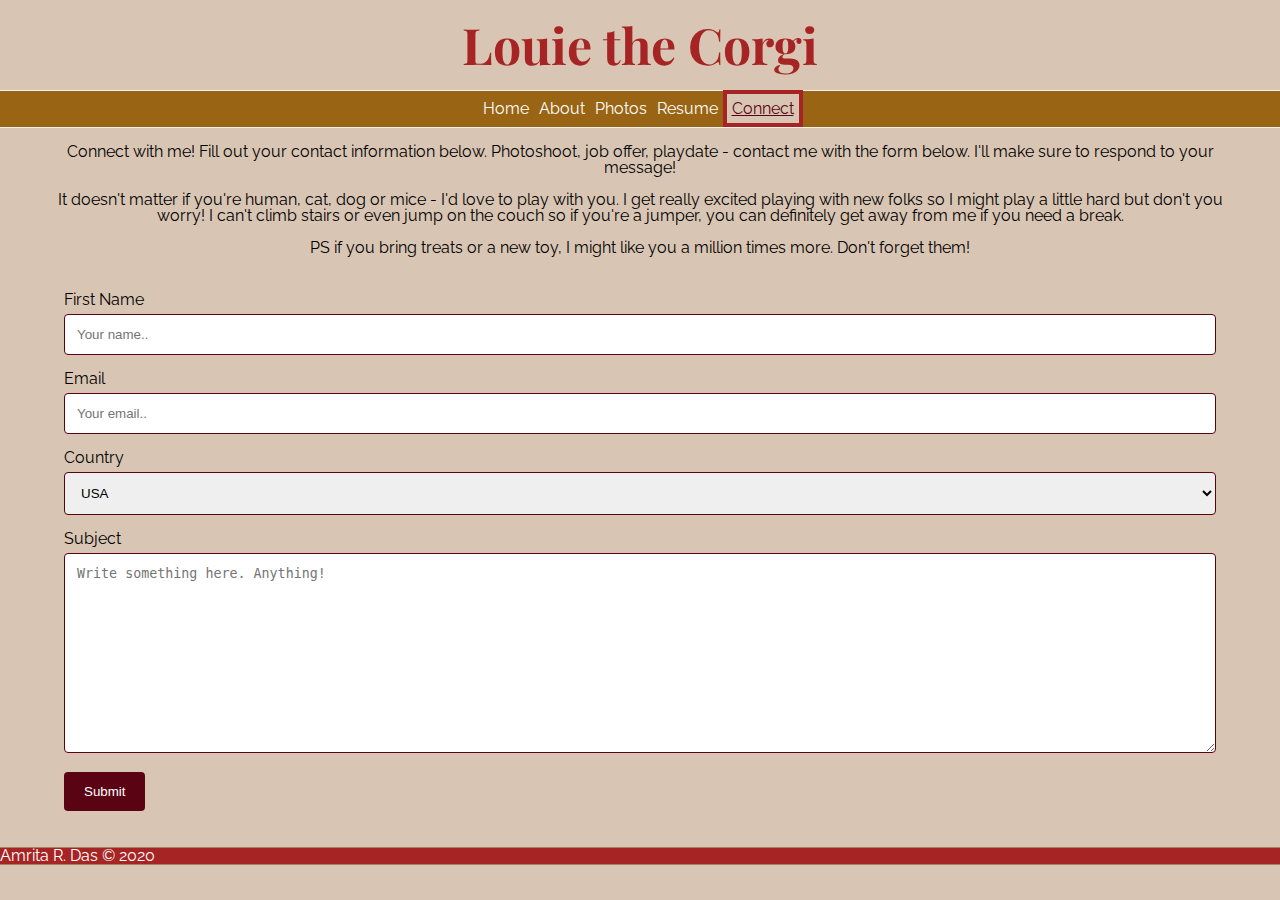
<file: connect.html>
<!DOCTYPE html>
<html lang="en">
  <head>
<!-- Global site tag (gtag.js) - Google Analytics -->
<script async src="https://www.googletagmanager.com/gtag/js?id=G-2GJ1QB8MM2"></script>
<script>
  window.dataLayer = window.dataLayer || [];
  function gtag(){dataLayer.push(arguments);}
  gtag('js', new Date());

  gtag('config', 'G-2GJ1QB8MM2');
</script>
    <meta charset="utf-8">
    <meta name="viewport" content="width=device-width, initial-scale=1.0">
    <link rel="icon" href="imgs/favicon.ico">
    <link rel="stylesheet" type="text/css" href="css/html5reset.css">
    <link rel="stylesheet" type="text/css" href="css/style.css">
    <link href="https://fonts.googleapis.com/css2?family=Raleway&display=swap" rel="stylesheet">
    <link href="https://fonts.googleapis.com/css2?family=Playfair+Display:wght@500&display=swap" rel="stylesheet">
    <link rel="shortcut icon" type="image/png" href="images/wings.png"/>
    <title>Home</title>
  </head>
<body>
  <div class="skip"><a href="#main">Skip to Main Content</a></div>
<header>
  <div id="myname">
    <h1>Louie the Corgi</h1>
  </div>
  <nav>
    <ul class="nav">
      <li><a href="index.html">Home</a></li>
      <li><a href="about.html">About</a></li>
      <li><a href="portfolio.html">Photos</a></li>
      <li><a href="resume.html">Resume</a></li>
      <li><a class="current" href="connect.html">Connect</a></li>
        </ul>
  </nav>
</header>

<main id="main">
  <br>
  <p>Connect with me! Fill out your contact information below. Photoshoot, job offer, playdate - contact me with the form below. I'll make sure to respond to your message!</p>
  <br>
  <p>It doesn't matter if you're human, cat, dog or mice - I'd love to play with you. I get really excited playing with new folks so I might play a little hard but don't you worry! I can't climb stairs or even jump on the couch so if you're a jumper, you can definitely get away from me if you need a break.</p>
  <br>
  <p>PS if you bring treats or a new toy, I might like you a million times more. Don't forget them!</p>
  <br>
<div class="contactform">
  <form action="https://formspree.io/f/moqpknno" method="POST">
    <label for="fname">First Name</label>
    <input type="text" id="fname" name="firstname" placeholder="Your name..">

    <label for="lname">Email</label>
    <input type="text" id="lname" name="lastname" placeholder="Your email..">

    <label for="country">Country</label>
    <select id="country" name="country">
      <option value="usa">USA</option>
      <option value="canada">Canada</option>
      <option value="mexico">Mexico</option>
      <option value="bangladesh">Bangladesh</option>
      <option value="india">India</option>
      <option value="japan">Japan</option>
      <option value="australia">Australia</option>
      <option value="china">China</option>
    </select>

    <label for="subject">Subject</label>
    <textarea id="subject" name="subject" placeholder="Write something here. Anything!" style="height:200px"></textarea>

    <input type="submit" value="Submit">
  </form>
</div>
    <br>
</main>

<footer>
  <p>Amrita R. Das &copy; 2020</p>
</footer>

</body>
</html>
</file>
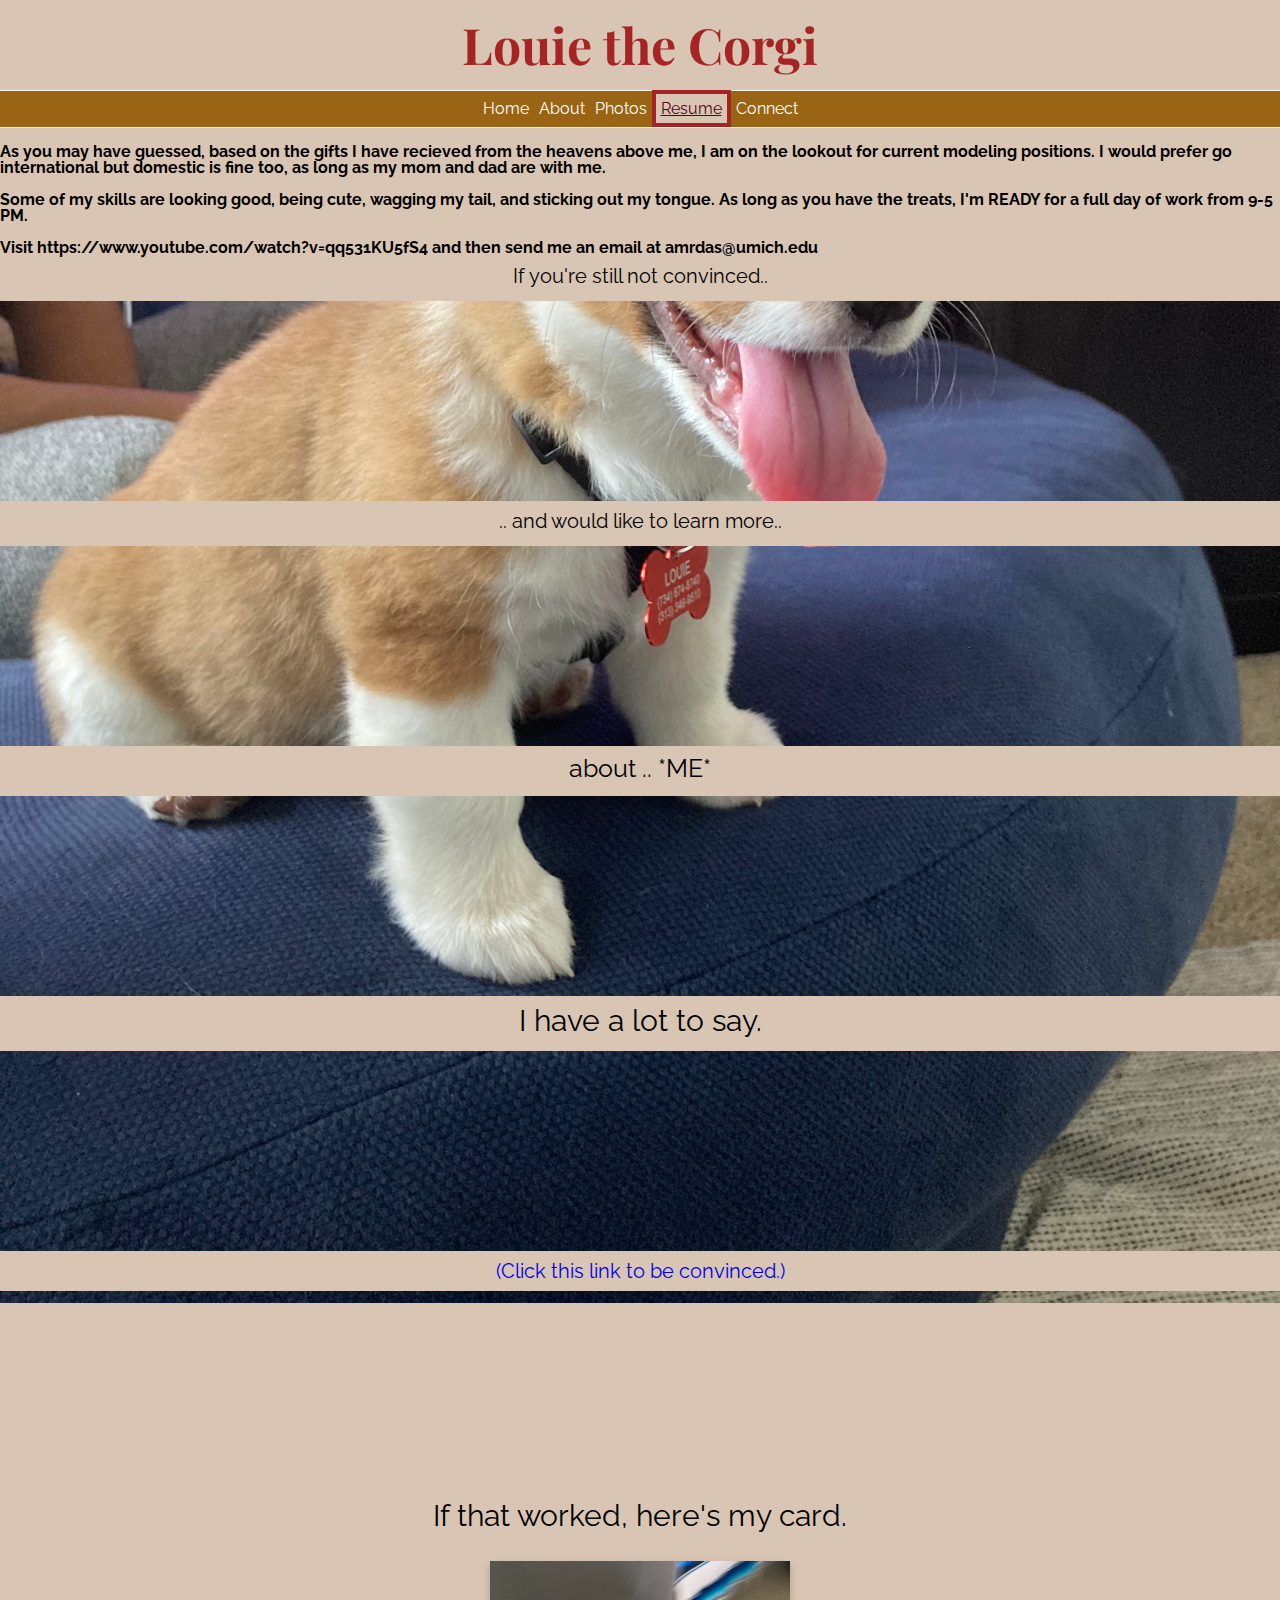
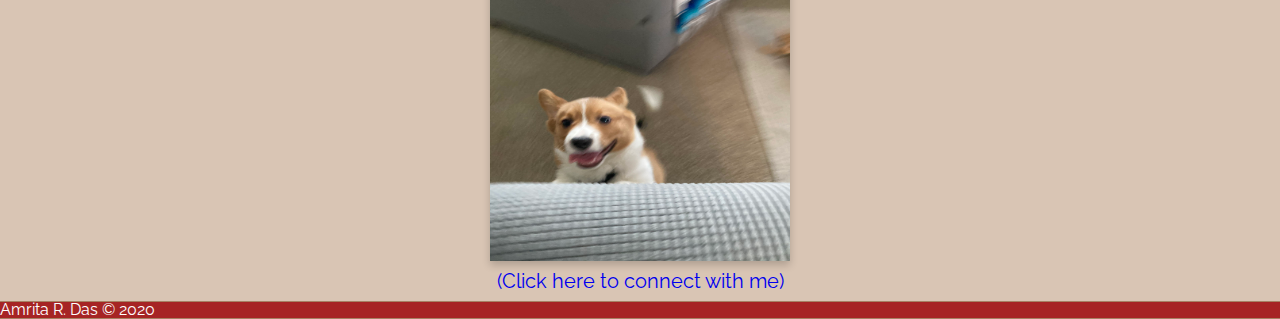
<file: resume.html>
<!DOCTYPE html>
<html lang="en">
  <head>
<!-- Global site tag (gtag.js) - Google Analytics -->
<script async src="https://www.googletagmanager.com/gtag/js?id=G-0N3GXNQM94"></script>
<script>
  window.dataLayer = window.dataLayer || [];
  function gtag(){dataLayer.push(arguments);}
  gtag('js', new Date());

  gtag('config', 'G-0N3GXNQM94');
</script>
    <meta charset="utf-8">
    <meta name="viewport" content="width=device-width, initial-scale=1.0">
    <link rel="icon" href="imgs/favicon.ico">
    <link rel="stylesheet" type="text/css" href="css/html5reset.css">
    <link rel="stylesheet" type="text/css" href="css/style.css">
    <link href="https://fonts.googleapis.com/css2?family=Raleway&display=swap" rel="stylesheet">
    <link href="https://fonts.googleapis.com/css2?family=Playfair+Display:wght@500&display=swap" rel="stylesheet">
    <link rel="shortcut icon" type="image/png" href="images/wings.png"/>
    <title>Home</title>
  </head>
<body>
  <div class="skip"><a href="#main">Skip to Main Content</a></div>
<header>
  <div id="myname">
    <h1>Louie the Corgi</h1>
  </div>
  <nav>
    <ul class="nav">
      <li><a href="index.html">Home</a></li>
      <li><a href="about.html">About</a></li>
      <li><a href="portfolio.html">Photos</a></li>
      <li><a class="current" href="resume.html">Resume</a></li>
      <li><a href="connect.html">Connect</a></li>
        </ul>
  </nav>
</header>

<main id="main-resume" style=background-color:#D9C5B4;>
  <br>
  <h4>As you may have guessed, based on the gifts I have recieved from the heavens above me, I am on the lookout for current modeling positions. I would prefer go international but domestic is fine too, as long as my mom and dad are with me.</h4>
  <br>
  <h4>Some of my skills are looking good, being cute, wagging my tail, and sticking out my tongue. As long as you have the treats, I'm READY for a full day of work from 9-5 PM.</h4>
  <br>
  <h3>Visit https://www.youtube.com/watch?v=qq531KU5fS4 and then send me an email at amrdas@umich.edu</h3>
  <div style="height:25px;background-color:#D9C5B4;text-align:center;font-size:20px;padding:10px;">If you're still not convinced..</div>
  <div class="parallax"></div>
  <div style="height:25px;background-color:#D9C5B4;text-align:center;font-size:20px;padding:10px;">.. and would like to learn more..</div>
  <div class="parallax"></div>
  <div style="height:30px;background-color:#D9C5B4;text-align:center;font-size:25px;padding:10px;">about .. *ME*</div>
  <div class="parallax"></div>
  <div style="height:35px;background-color:#D9C5B4;text-align:center;font-size:30px;padding:10px;">I have a lot to say.</div>
  <div class="parallax"></div>
  <div style="height:20px;background-color:#D9C5B4;text-align:center;font-size:20px;padding:10px;"><a href="https://www.youtube.com/watch?v=qq531KU5fS4">(Click this link to be convinced.)</a></div>
  <div class="parallax"></div>
  <div style="height:50px;background-color:#D9C5B4;text-align:center;font-size:30px;padding:10px;">If that worked, here's my card.</div>
  <div class="flip-card" tabindex="0">
    <div class="flip-card-inner">
      <div class="flip-card-front"><img src="images/photo4.jpg" alt="Louie the Dog wagging his tail in excitement" style="width:300px;height:300px;"></div>
      <div class="flip-card-back">
        <br>
        <h1>Louie the Corgi</h1> 
        <br>
        <p>Dog Model and Entrepreneur</p> 
        <br>
        <p>"Love that guy." - Barack Obama</p>
        <br>
      </div>
    </div>
  </div>
  <div style="height:20px;background-color:#D9C5B4;text-align:center;font-size:20px;padding:10px;"><a href="connect.html">(Click here to connect with me)</a></div>
</main>

<footer>
  <p>Amrita R. Das &copy; 2020</p>
</footer>

</body>
</html>
</file>
<file: css/style.css>
html{
    scroll-behavior: smooth;
    width: 100%;
  }

body {
    font-family: 'Raleway', sans-serif;
    background-color: #D9C5B4;
}

.skip a{
    background: white;
    left: 0;
    padding: 6px;
    -webkit-transition: top 1s ease-out;
    transition: top 1s ease-out;
    z-index: 1;
    opacity: 0;
    position: absolute;
    top: 40px;
    }
    
.skip{
    position: relative;
}
    
.skip a:focus{
    opacity: 1;
}

a {
    text-decoration:none;
 }

/* Header */

#myname {
    font-family: 'Playfair Display', serif;
    text-align: center;
    padding: 20px 0;
}

h1 {
    font-size: 50px;
    color: #A62424;
}

/* Navigation */

.nav{
    border:1px solid #f1f1ef;
    background-color: #996515;
    border-width:1px 0;
    list-style:none;
    margin:0;
    padding:10px;
    display: flex;
    align-items: center;
    justify-content: center;
}
.nav li{
    text-align: center;
}
.nav a{
    text-decoration: none;
    font-size: 1em;
    padding: 5px;
    color: white;
}

.nav a:hover {
  background-color: #D9C5B4;
  text-decoration-line: underline;
  color: black;
}

.nav .current {
    background-color: #D9C5B4;
    color: #590313;
    text-decoration-line: underline;
    border: 4px solid#A62424;
}

/* Home */

.mainsection {
    display: grid;
    grid-template-columns: auto;
}

.mainsection-item {
    padding: 10px;
    text-align: center;
}

.mainsection-item img {
    height: 50vh;
}

.mainsection-item p {
    font-size: 1em;
}

/* About */

.container {
    display: grid;
    grid-template-columns: auto auto;
    background-color: #D9C5B4;
    padding: 20px;
    justify-content: center;
    align-content: center;
  }
  
.container > .grid-item {
    text-align: center;
    padding: 10px;
    font-size: 10px;
}

.grid-item img {
    width: 40%;
    min-width: 100px;
    border: 10px solid #f1f1ef;
    display: block;
    margin-left: auto;
    margin-right: auto;
    width: 50%;
}

/*Keyframes for animation*/

@-webkit-keyframes flying{
    0%   {left:-10vw; top:0px}
    100% {left:100vw; top:0px;}
}
  
@keyframes flying{
        0%   {left:-30vw; top:0px}
        100% {left:100vw; top:0px;}
} 
  
  #anim{
     padding: 10px;
     width: 100px;
     position: relative;
     animation-name: flying;
     animation-duration: 10s;
     animation-timing-function: linear;
     animation-iteration-count: 10;
  }

.des1 p {
    text-align: right;
    font-size: 15px;
    color: #34421e;
}

.des2 p {
    text-align: left;
    font-size: 15px;
    color: #34421e;
}

/* Photos */

.gallery {
    display: flex;
    background-color:#996515;
    flex-direction: row;
    flex-wrap: wrap;
    justify-content: center;
    justify-content: space-around;
    align-items: center;
}

.gallery > .gallery-item {
    margin: 10px;
}

.gallery .gallery-item img {
    width: 200px;
    /* height: 200px; */
    border: 5px solid #fff;
}

.photos .phototext {
    text-align: center;
    font-size: 15px;
    padding: 10px;
}

/* Resume */

h2 {
    display: none;
}

.parallax {
    background-image: url("../images/background.jpg");
    min-height: 200px; 
  
    /* Parallax scrolling effect */
    background-attachment: fixed;
    background-position: center;
    background-repeat: no-repeat;
    background-size: cover;
  }

  .flip-card {
    margin: auto;
    background-color: transparent;
    width: 300px;
    height: 300px;
    perspective: 1000px;
  }
  
  .flip-card-inner {
    position: relative;
    width: 100%;
    height: 100%;
    text-align: center;
    transition: transform 0.6s;
    transform-style: preserve-3d;
    box-shadow: 0 4px 8px 0 rgba(0,0,0,0.2);
  }
  
  .flip-card:hover .flip-card-inner {
    transform: rotateY(180deg);
  }

  .flip-card:focus .flip-card-inner {
    transform: rotateY(180deg);
  }
  
  .flip-card-front, .flip-card-back {
    position: absolute;
    width: 100%;
    height: 100%;
    -webkit-backface-visibility: hidden;
    backface-visibility: hidden;
  }
  
  .flip-card-front {
    background-color: #bbb;
    color: black;
  }
  
  .flip-card-back {
    background-color: #93BBBF;
    color: #590313;
    transform: rotateY(180deg);
  }

/* Connect */

#main-resume p {
    text-align: center;
    margin-left: 50px;
    margin-right: 50px;
}

input[type=text], select, textarea {
    width: 100%;
    padding: 12px;
    border: 1px solid #590313;
    border-radius: 4px;
    box-sizing: border-box;
    margin-top: 6px;
    margin-bottom: 16px;
    resize: vertical;
}
  
input[type=submit] {
    background-color:#590313;
    color: white;
    padding: 12px 20px;
    border: none;
    border-radius: 4px;
    cursor: pointer;
}
  
input[type=submit]:hover {
    background-color: #93BBBF;
}

.contactform {
    border-radius: 5px;
    background-color: #93BBBF;
    width: 50vh;
    margin: auto;
    padding: 20px;
}

.contactinfo {
    padding: 30px;
}

/* Footer */

footer {
    border:1px solid #A68263;
    background-color: #A62424;
    border-width:1px 0;
}

footer p{
    color: white;
}

/* Media Queries */

/* Media Query for Tablets */

@media screen and (min-width: 800px){

    /* Home */
    #anim{
        padding: 10px;
        width: 150px;
        position: relative;
        animation-name: flying;
        animation-duration: 12s;
        animation-timing-function: linear;
        animation-iteration-count: 10;
    }

    #main-index{
         background-color:  #93BBBF;
    }

    #main p {
       color: black;
       text-align: center;
       margin-left: 50px;
       margin-right: 50px;
    }

    .mainsection-item img {
        height: 50vh;
        position: relative;
    }

    .mainsection-item p {
        margin-left: 50px;
        margin-right: 50px;
    }

    /* About */
    .des1 p {
        text-align: right;
        font-size: 30px;
        color: black;
        padding: 10px;
    }
    
    .des2 p {
        text-align: left;
        font-size: 30px;
        color: black;
        padding: 10px;
    }
    
    .grid-item img {
        width: 100%;
    }

    /* Connect */
    .contactform {
        width: 70vh;
    }
}

/* Media Query for Desktop/Laptop */

@media screen and (min-width: 1200px){
    /* Home */
    #anim{
        padding: 10px;
        width: 200px;
        position: relative;
        animation-name: flying;
        animation-duration: 14s;
        animation-timing-function: linear;
        animation-iteration-count: 10;
    }

    /* About */
    .container {
        grid-template-columns: auto;
        background-color: #93BBBF;
        padding-left: 200px;
        padding-right: 200px;
    }

    .des1 p {
        text-align: center;
        font-size: 20px;
    }
    
    .des2 p {
        text-align: left;
        font-size: 20px;
    }

    .grid-item img {
        max-width: 50vh;
    }

    #main-resume {
        background-color: #93BBBF
    }

    /* Connect */
    .contactform {
        background-color: #D9C5B4;
        width: 90%;
    }
}

@media screen and (prefers-reduced-motion: reduce){
    html{
        scroll-behavior: auto; /* Removes scroll animation */
    }
    
    .skip a{
      -webkit-transition: none; /* sets to default setting */
      transition: none;        /* sets to default setting */
     }
    
    /*Turn off parallax*/
    header{
      background-attachment: initial;
    }

    #anim{
        position: relative;
        animation-name: flying;
        animation: none;
        width: 200px;
        margin: auto;
     }

}
</file>
